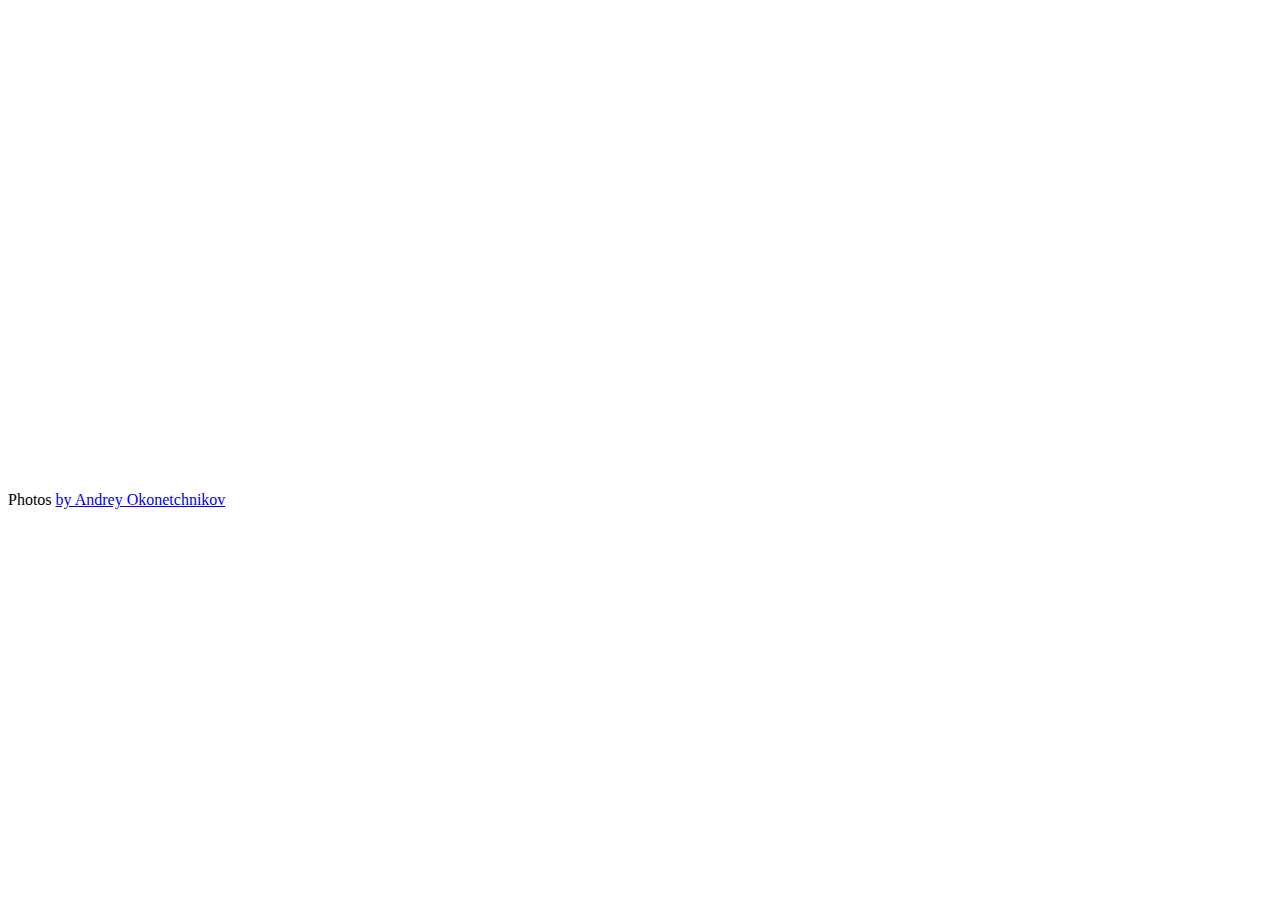
<file: fotorama-4.6.4/example.html>
<!DOCTYPE html>
<html>
<head>
  <title>Basic fotorama</title>
  <meta charset="utf-8">
  <meta name="viewport" content="width=device-width">

  <!-- jQuery -->
  <script src="http://code.jquery.com/jquery-1.10.2.min.js"></script>

  <!-- Fotorama -->
  <link href="fotorama.css" rel="stylesheet">
  <script src="fotorama.js"></script>

  <!-- Just don’t want to repeat this prefix in every img[src] -->
  <base href="http://s.fotorama.io/okonechnikov/">
</head>

<body>

<!-- Fotorama -->
<div class="fotorama" data-nav="thumbs" data-width="700" data-ratio="700/467" data-max-width="100%">
  <img src="1-lo.jpg">
  <img src="2-lo.jpg">
  <img src="9-lo.jpg">
  <img src="6-lo.jpg">
  <img src="5-lo.jpg">
</div>

<!-- © -->
<p>Photos <a href="http://okonet.ru/">by Andrey Okonetchnikov</a></p>
</body>
</html>
</file>
<file: fotorama-4.6.4/fotorama.css>
/*!
 * Fotorama 4.6.4 | http://fotorama.io/license/
 */
.fotorama__arr:focus:after,.fotorama__fullscreen-icon:focus:after,.fotorama__html,.fotorama__img,.fotorama__nav__frame:focus .fotorama__dot:after,.fotorama__nav__frame:focus .fotorama__thumb:after,.fotorama__stage__frame,.fotorama__stage__shaft,.fotorama__video iframe{position:absolute;width:100%;height:100%;top:0;right:0;left:0;bottom:0}.fotorama--fullscreen,.fotorama__img{max-width:99999px!important;max-height:99999px!important;min-width:0!important;min-height:0!important;border-radius:0!important;box-shadow:none!important;padding:0!important}.fotorama__wrap .fotorama__grab{cursor:move;cursor:-webkit-grab;cursor:-o-grab;cursor:-ms-grab;cursor:grab}.fotorama__grabbing *{cursor:move;cursor:-webkit-grabbing;cursor:-o-grabbing;cursor:-ms-grabbing;cursor:grabbing}.fotorama__spinner{position:absolute!important;top:50%!important;left:50%!important}.fotorama__wrap--css3 .fotorama__arr,.fotorama__wrap--css3 .fotorama__fullscreen-icon,.fotorama__wrap--css3 .fotorama__nav__shaft,.fotorama__wrap--css3 .fotorama__stage__shaft,.fotorama__wrap--css3 .fotorama__thumb-border,.fotorama__wrap--css3 .fotorama__video-close,.fotorama__wrap--css3 .fotorama__video-play{-webkit-transform:translate3d(0,0,0);transform:translate3d(0,0,0)}.fotorama__caption,.fotorama__nav:after,.fotorama__nav:before,.fotorama__stage:after,.fotorama__stage:before,.fotorama__wrap--css3 .fotorama__html,.fotorama__wrap--css3 .fotorama__nav,.fotorama__wrap--css3 .fotorama__spinner,.fotorama__wrap--css3 .fotorama__stage,.fotorama__wrap--css3 .fotorama__stage .fotorama__img,.fotorama__wrap--css3 .fotorama__stage__frame{-webkit-transform:translateZ(0);transform:translateZ(0)}.fotorama__arr:focus,.fotorama__fullscreen-icon:focus,.fotorama__nav__frame{outline:0}.fotorama__arr:focus:after,.fotorama__fullscreen-icon:focus:after,.fotorama__nav__frame:focus .fotorama__dot:after,.fotorama__nav__frame:focus .fotorama__thumb:after{content:'';border-radius:inherit;background-color:rgba(0,175,234,.5)}.fotorama__wrap--video .fotorama__stage,.fotorama__wrap--video .fotorama__stage__frame--video,.fotorama__wrap--video .fotorama__stage__frame--video .fotorama__html,.fotorama__wrap--video .fotorama__stage__frame--video .fotorama__img,.fotorama__wrap--video .fotorama__stage__shaft{-webkit-transform:none!important;transform:none!important}.fotorama__wrap--css3 .fotorama__nav__shaft,.fotorama__wrap--css3 .fotorama__stage__shaft,.fotorama__wrap--css3 .fotorama__thumb-border{transition-property:-webkit-transform,width;transition-property:transform,width;transition-timing-function:cubic-bezier(0.1,0,.25,1);transition-duration:0ms}.fotorama__arr,.fotorama__fullscreen-icon,.fotorama__no-select,.fotorama__video-close,.fotorama__video-play,.fotorama__wrap{-webkit-user-select:none;-moz-user-select:none;-ms-user-select:none;user-select:none}.fotorama__select{-webkit-user-select:text;-moz-user-select:text;-ms-user-select:text;user-select:text}.fotorama__nav,.fotorama__nav__frame{margin:auto;padding:0}.fotorama__caption__wrap,.fotorama__nav__frame,.fotorama__nav__shaft{-moz-box-orient:vertical;display:inline-block;vertical-align:middle;*display:inline;*zoom:1}.fotorama__nav__frame,.fotorama__thumb-border{box-sizing:content-box}.fotorama__caption__wrap{box-sizing:border-box}.fotorama--hidden,.fotorama__load{position:absolute;left:-99999px;top:-99999px;z-index:-1}.fotorama__arr,.fotorama__fullscreen-icon,.fotorama__nav,.fotorama__nav__frame,.fotorama__nav__shaft,.fotorama__stage__frame,.fotorama__stage__shaft,.fotorama__video-close,.fotorama__video-play{-webkit-tap-highlight-color:transparent}.fotorama__arr,.fotorama__fullscreen-icon,.fotorama__video-close,.fotorama__video-play{background:url(fotorama.png) no-repeat}@media (-webkit-min-device-pixel-ratio:1.5),(min-resolution:2dppx){.fotorama__arr,.fotorama__fullscreen-icon,.fotorama__video-close,.fotorama__video-play{background:url(fotorama@2x.png) 0 0/96px 160px no-repeat}}.fotorama__thumb{background-color:#7f7f7f;background-color:rgba(127,127,127,.2)}@media print{.fotorama__arr,.fotorama__fullscreen-icon,.fotorama__thumb-border,.fotorama__video-close,.fotorama__video-play{background:none!important}}.fotorama{min-width:1px;overflow:hidden}.fotorama:not(.fotorama--unobtrusive)>*:not(:first-child){display:none}.fullscreen{width:100%!important;height:100%!important;max-width:100%!important;max-height:100%!important;margin:0!important;padding:0!important;overflow:hidden!important;background:#000}.fotorama--fullscreen{position:absolute!important;top:0!important;left:0!important;right:0!important;bottom:0!important;float:none!important;z-index:2147483647!important;background:#000;width:100%!important;height:100%!important;margin:0!important}.fotorama--fullscreen .fotorama__nav,.fotorama--fullscreen .fotorama__stage{background:#000}.fotorama__wrap{-webkit-text-size-adjust:100%;position:relative;direction:ltr;z-index:0}.fotorama__wrap--rtl .fotorama__stage__frame{direction:rtl}.fotorama__nav,.fotorama__stage{overflow:hidden;position:relative;max-width:100%}.fotorama__wrap--pan-y{-ms-touch-action:pan-y}.fotorama__wrap .fotorama__pointer{cursor:pointer}.fotorama__wrap--slide .fotorama__stage__frame{opacity:1!important}.fotorama__stage__frame{overflow:hidden}.fotorama__stage__frame.fotorama__active{z-index:8}.fotorama__wrap--fade .fotorama__stage__frame{display:none}.fotorama__wrap--fade .fotorama__fade-front,.fotorama__wrap--fade .fotorama__fade-rear,.fotorama__wrap--fade .fotorama__stage__frame.fotorama__active{display:block;left:0;top:0}.fotorama__wrap--fade .fotorama__fade-front{z-index:8}.fotorama__wrap--fade .fotorama__fade-rear{z-index:7}.fotorama__wrap--fade .fotorama__fade-rear.fotorama__active{z-index:9}.fotorama__wrap--fade .fotorama__stage .fotorama__shadow{display:none}.fotorama__img{-ms-filter:"alpha(Opacity=0)";filter:alpha(opacity=0);opacity:0;border:none!important}.fotorama__error .fotorama__img,.fotorama__loaded .fotorama__img{-ms-filter:"alpha(Opacity=100)";filter:alpha(opacity=100);opacity:1}.fotorama--fullscreen .fotorama__loaded--full .fotorama__img,.fotorama__img--full{display:none}.fotorama--fullscreen .fotorama__loaded--full .fotorama__img--full{display:block}.fotorama__wrap--only-active .fotorama__nav,.fotorama__wrap--only-active .fotorama__stage{max-width:99999px!important}.fotorama__wrap--only-active .fotorama__stage__frame{visibility:hidden}.fotorama__wrap--only-active .fotorama__stage__frame.fotorama__active{visibility:visible}.fotorama__nav{font-size:0;line-height:0;text-align:center;display:none;white-space:nowrap;z-index:5}.fotorama__nav__shaft{position:relative;left:0;top:0;text-align:left}.fotorama__nav__frame{position:relative;cursor:pointer}.fotorama__nav--dots{display:block}.fotorama__nav--dots .fotorama__nav__frame{width:18px;height:30px}.fotorama__nav--dots .fotorama__nav__frame--thumb,.fotorama__nav--dots .fotorama__thumb-border{display:none}.fotorama__nav--thumbs{display:block}.fotorama__nav--thumbs .fotorama__nav__frame{padding-left:0!important}.fotorama__nav--thumbs .fotorama__nav__frame:last-child{padding-right:0!important}.fotorama__nav--thumbs .fotorama__nav__frame--dot{display:none}.fotorama__dot{display:block;width:4px;height:4px;position:relative;top:12px;left:6px;border-radius:6px;border:1px solid #7f7f7f}.fotorama__nav__frame:focus .fotorama__dot:after{padding:1px;top:-1px;left:-1px}.fotorama__nav__frame.fotorama__active .fotorama__dot{width:0;height:0;border-width:3px}.fotorama__nav__frame.fotorama__active .fotorama__dot:after{padding:3px;top:-3px;left:-3px}.fotorama__thumb{overflow:hidden;position:relative;width:100%;height:100%}.fotorama__nav__frame:focus .fotorama__thumb{z-index:2}.fotorama__thumb-border{position:absolute;z-index:9;top:0;left:0;border-style:solid;border-color:#00afea;background-image:linear-gradient(to bottom right,rgba(255,255,255,.25),rgba(64,64,64,.1))}.fotorama__caption{position:absolute;z-index:12;bottom:0;left:0;right:0;font-family:'Helvetica Neue',Arial,sans-serif;font-size:14px;line-height:1.5;color:#000}.fotorama__caption a{text-decoration:none;color:#000;border-bottom:1px solid;border-color:rgba(0,0,0,.5)}.fotorama__caption a:hover{color:#333;border-color:rgba(51,51,51,.5)}.fotorama__wrap--rtl .fotorama__caption{left:auto;right:0}.fotorama__wrap--no-captions .fotorama__caption,.fotorama__wrap--video .fotorama__caption{display:none}.fotorama__caption__wrap{background-color:#fff;background-color:rgba(255,255,255,.9);padding:5px 10px}@-webkit-keyframes spinner{0%{-webkit-transform:rotate(0);transform:rotate(0)}100%{-webkit-transform:rotate(360deg);transform:rotate(360deg)}}@keyframes spinner{0%{-webkit-transform:rotate(0);transform:rotate(0)}100%{-webkit-transform:rotate(360deg);transform:rotate(360deg)}}.fotorama__wrap--css3 .fotorama__spinner{-webkit-animation:spinner 24s infinite linear;animation:spinner 24s infinite linear}.fotorama__wrap--css3 .fotorama__html,.fotorama__wrap--css3 .fotorama__stage .fotorama__img{transition-property:opacity;transition-timing-function:linear;transition-duration:.3s}.fotorama__wrap--video .fotorama__stage__frame--video .fotorama__html,.fotorama__wrap--video .fotorama__stage__frame--video .fotorama__img{-ms-filter:"alpha(Opacity=0)";filter:alpha(opacity=0);opacity:0}.fotorama__select{cursor:auto}.fotorama__video{top:32px;right:0;bottom:0;left:0;position:absolute;z-index:10}@-moz-document url-prefix(){.fotorama__active{box-shadow:0 0 0 transparent}}.fotorama__arr,.fotorama__fullscreen-icon,.fotorama__video-close,.fotorama__video-play{position:absolute;z-index:11;cursor:pointer}.fotorama__arr{position:absolute;width:32px;height:32px;top:50%;margin-top:-16px}.fotorama__arr--prev{left:2px;background-position:0 0}.fotorama__arr--next{right:2px;background-position:-32px 0}.fotorama__arr--disabled{pointer-events:none;cursor:default;*display:none;opacity:.1}.fotorama__fullscreen-icon{width:32px;height:32px;top:2px;right:2px;background-position:0 -32px;z-index:20}.fotorama__arr:focus,.fotorama__fullscreen-icon:focus{border-radius:50%}.fotorama--fullscreen .fotorama__fullscreen-icon{background-position:-32px -32px}.fotorama__video-play{width:96px;height:96px;left:50%;top:50%;margin-left:-48px;margin-top:-48px;background-position:0 -64px;opacity:0}.fotorama__wrap--css2 .fotorama__video-play,.fotorama__wrap--video .fotorama__stage .fotorama__video-play{display:none}.fotorama__error .fotorama__video-play,.fotorama__loaded .fotorama__video-play,.fotorama__nav__frame .fotorama__video-play{opacity:1;display:block}.fotorama__nav__frame .fotorama__video-play{width:32px;height:32px;margin-left:-16px;margin-top:-16px;background-position:-64px -32px}.fotorama__video-close{width:32px;height:32px;top:0;right:0;background-position:-64px 0;z-index:20;opacity:0}.fotorama__wrap--css2 .fotorama__video-close{display:none}.fotorama__wrap--css3 .fotorama__video-close{-webkit-transform:translate3d(32px,-32px,0);transform:translate3d(32px,-32px,0)}.fotorama__wrap--video .fotorama__video-close{display:block;opacity:1}.fotorama__wrap--css3.fotorama__wrap--video .fotorama__video-close{-webkit-transform:translate3d(0,0,0);transform:translate3d(0,0,0)}.fotorama__wrap--no-controls.fotorama__wrap--toggle-arrows .fotorama__arr,.fotorama__wrap--no-controls.fotorama__wrap--toggle-arrows .fotorama__fullscreen-icon{opacity:0}.fotorama__wrap--no-controls.fotorama__wrap--toggle-arrows .fotorama__arr:focus,.fotorama__wrap--no-controls.fotorama__wrap--toggle-arrows .fotorama__fullscreen-icon:focus{opacity:1}.fotorama__wrap--video .fotorama__arr,.fotorama__wrap--video .fotorama__fullscreen-icon{opacity:0!important}.fotorama__wrap--css2.fotorama__wrap--no-controls.fotorama__wrap--toggle-arrows .fotorama__arr,.fotorama__wrap--css2.fotorama__wrap--no-controls.fotorama__wrap--toggle-arrows .fotorama__fullscreen-icon{display:none}.fotorama__wrap--css2.fotorama__wrap--no-controls.fotorama__wrap--toggle-arrows .fotorama__arr:focus,.fotorama__wrap--css2.fotorama__wrap--no-controls.fotorama__wrap--toggle-arrows .fotorama__fullscreen-icon:focus{display:block}.fotorama__wrap--css2.fotorama__wrap--video .fotorama__arr,.fotorama__wrap--css2.fotorama__wrap--video .fotorama__fullscreen-icon{display:none!important}.fotorama__wrap--css3.fotorama__wrap--no-controls.fotorama__wrap--slide.fotorama__wrap--toggle-arrows .fotorama__fullscreen-icon:not(:focus){-webkit-transform:translate3d(32px,-32px,0);transform:translate3d(32px,-32px,0)}.fotorama__wrap--css3.fotorama__wrap--no-controls.fotorama__wrap--slide.fotorama__wrap--toggle-arrows .fotorama__arr--prev:not(:focus){-webkit-transform:translate3d(-48px,0,0);transform:translate3d(-48px,0,0)}.fotorama__wrap--css3.fotorama__wrap--no-controls.fotorama__wrap--slide.fotorama__wrap--toggle-arrows .fotorama__arr--next:not(:focus){-webkit-transform:translate3d(48px,0,0);transform:translate3d(48px,0,0)}.fotorama__wrap--css3.fotorama__wrap--video .fotorama__fullscreen-icon{-webkit-transform:translate3d(32px,-32px,0)!important;transform:translate3d(32px,-32px,0)!important}.fotorama__wrap--css3.fotorama__wrap--video .fotorama__arr--prev{-webkit-transform:translate3d(-48px,0,0)!important;transform:translate3d(-48px,0,0)!important}.fotorama__wrap--css3.fotorama__wrap--video .fotorama__arr--next{-webkit-transform:translate3d(48px,0,0)!important;transform:translate3d(48px,0,0)!important}.fotorama__wrap--css3 .fotorama__arr:not(:focus),.fotorama__wrap--css3 .fotorama__fullscreen-icon:not(:focus),.fotorama__wrap--css3 .fotorama__video-close:not(:focus),.fotorama__wrap--css3 .fotorama__video-play:not(:focus){transition-property:-webkit-transform,opacity;transition-property:transform,opacity;transition-duration:.3s}.fotorama__nav:after,.fotorama__nav:before,.fotorama__stage:after,.fotorama__stage:before{content:"";display:block;position:absolute;text-decoration:none;top:0;bottom:0;width:10px;height:auto;z-index:10;pointer-events:none;background-repeat:no-repeat;background-size:1px 100%,5px 100%}.fotorama__nav:before,.fotorama__stage:before{background-image:linear-gradient(transparent,rgba(0,0,0,.2) 25%,rgba(0,0,0,.3) 75%,transparent),radial-gradient(farthest-side at 0 50%,rgba(0,0,0,.4),transparent);background-position:0 0,0 0;left:-10px}.fotorama__nav.fotorama__shadows--left:before,.fotorama__stage.fotorama__shadows--left:before{left:0}.fotorama__nav:after,.fotorama__stage:after{background-image:linear-gradient(transparent,rgba(0,0,0,.2) 25%,rgba(0,0,0,.3) 75%,transparent),radial-gradient(farthest-side at 100% 50%,rgba(0,0,0,.4),transparent);background-position:100% 0,100% 0;right:-10px}.fotorama__nav.fotorama__shadows--right:after,.fotorama__stage.fotorama__shadows--right:after{right:0}.fotorama--fullscreen .fotorama__nav:after,.fotorama--fullscreen .fotorama__nav:before,.fotorama--fullscreen .fotorama__stage:after,.fotorama--fullscreen .fotorama__stage:before,.fotorama__wrap--fade .fotorama__stage:after,.fotorama__wrap--fade .fotorama__stage:before,.fotorama__wrap--no-shadows .fotorama__nav:after,.fotorama__wrap--no-shadows .fotorama__nav:before,.fotorama__wrap--no-shadows .fotorama__stage:after,.fotorama__wrap--no-shadows .fotorama__stage:before{display:none}
</file>
